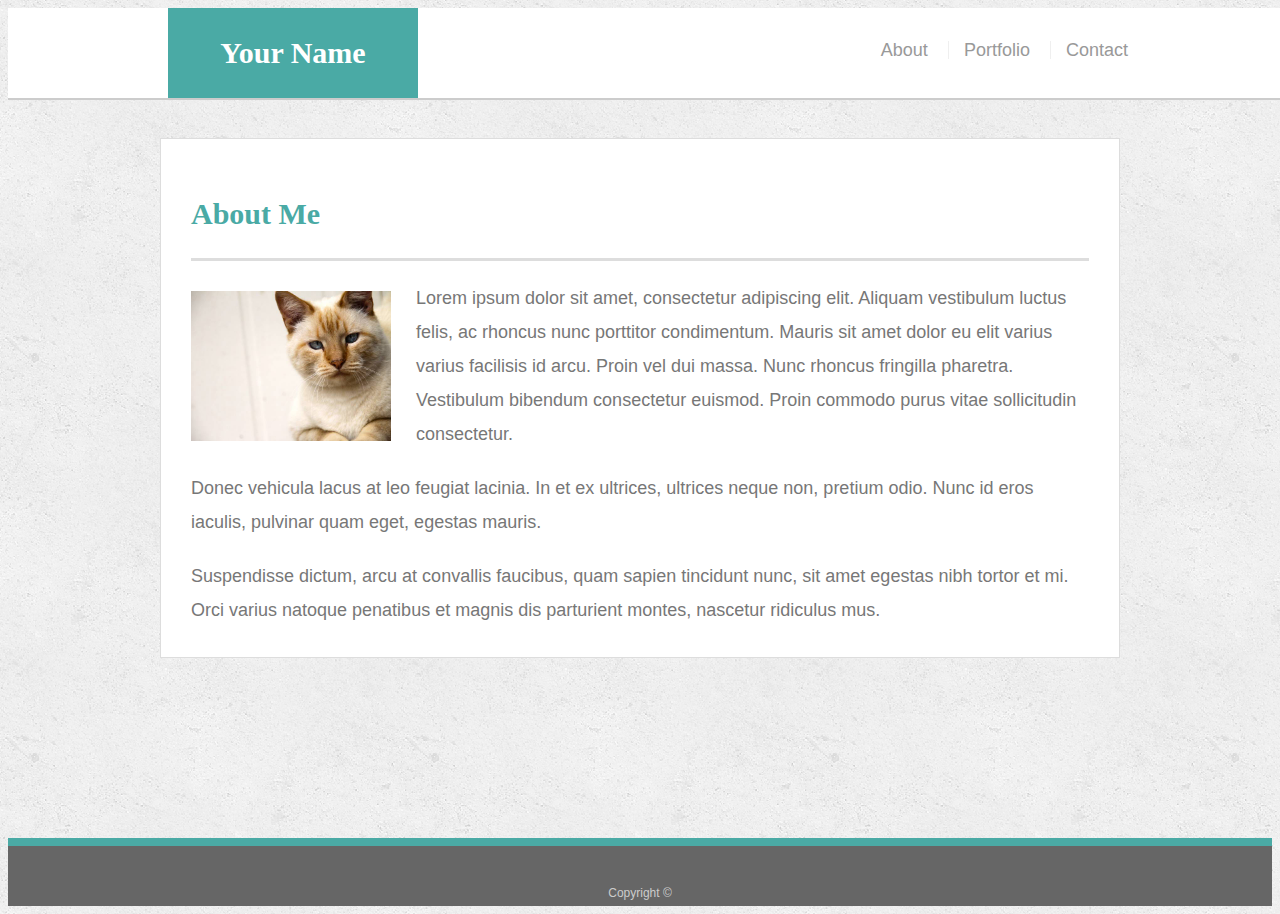
<file: index.html>
<!doctype html>
<html lang="en-us">

<head>
  <meta charset="UTF-8">
  <title>About | Your Name</title>
  <link rel="stylesheet" type="text/css" href="style.css">
</head>

<body>
    <meta name="viewport" content="width=device-width, initial-scale=1.0">
  <header id="masthead">
    <div class="container">
      <a href="index.html" id="logo">Your Name</a>
      <nav>
        <a href="index.html">About</a>
        <a href="portfolio.html">Portfolio</a>
        <a href="contact.html">Contact</a>
      </nav>
    </div>
  </header>

  <div id="main-container" class="container">
    <section class="main-section">
      <h1>About Me</h1>

      <img src="images/cat.jpg" class="auth-image" alt="Your Name">

      <p>Lorem ipsum dolor sit amet, consectetur adipiscing elit. Aliquam vestibulum luctus felis, ac rhoncus nunc porttitor condimentum. Mauris sit amet dolor eu elit varius varius facilisis id arcu. Proin vel dui massa. Nunc rhoncus fringilla pharetra. Vestibulum bibendum consectetur euismod. Proin commodo purus vitae sollicitudin consectetur.</p>

      <p>Donec vehicula lacus at leo feugiat lacinia. In et ex ultrices, ultrices neque non, pretium odio. Nunc id eros iaculis, pulvinar quam eget, egestas mauris.</p>

      <p>Suspendisse dictum, arcu at convallis faucibus, quam sapien tincidunt nunc, sit amet egestas nibh tortor et mi. Orci varius natoque penatibus et magnis dis parturient montes, nascetur ridiculus mus.</p>

    </section>

  </div>

  <footer>
    <div class="container">
      Copyright &copy; 
    </div>
  </footer>
</body>

</html>
</file>
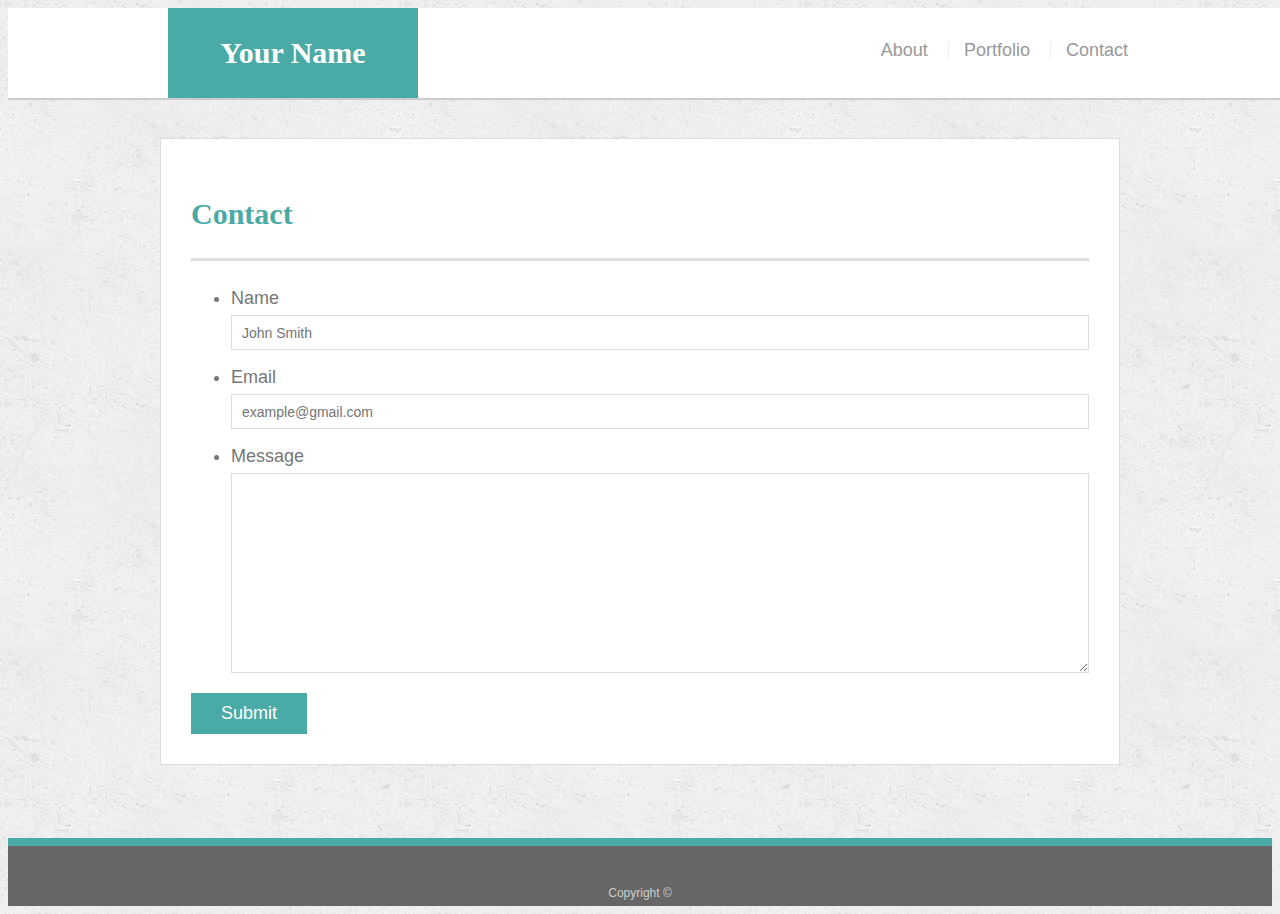
<file: contact.html>
<!doctype html>
<html lang="en-us">

<head>
  <meta charset="UTF-8">
  <title>Contact | Your Name</title>
  <link rel="stylesheet" type="text/css" href="style.css">
</head>

<body>
    <meta name="viewport" content="width=device-width, initial-scale=1.0">

  <header id="masthead">
    <div class="container">
      <a href="index.html" id="logo">Your Name</a>
      <nav>
        <a href="index.html">About</a>
        <a href="portfolio.html">Portfolio</a>
        <a href="contact.html">Contact</a>
      </nav>
    </div>
  </header>

  <div id="main-container" class="container">
    <section class="main-section">
      <h1>Contact</h1>

      <form id="contact-form">
        <ul>
          <li>
            <label for="name">Name</label>
            <input type="text" id="name" name="name" placeholder="John Smith" required="required">
          </li>
          <li>
            <label for="email">Email</label>
            <input type="email" id="email" name="email" placeholder="example@gmail.com" required="required">
          </li>
          <li>
            <label for="message">Message</label>
            <textarea id="message" name="message" required="required"></textarea>
          </li>
        </ul>
        <input type="submit">
      </form>

    </section>

  </div>

  <footer>
    <div class="container">
      Copyright &copy; 
    </div>
  </footer>
</body>

</html>
</file>
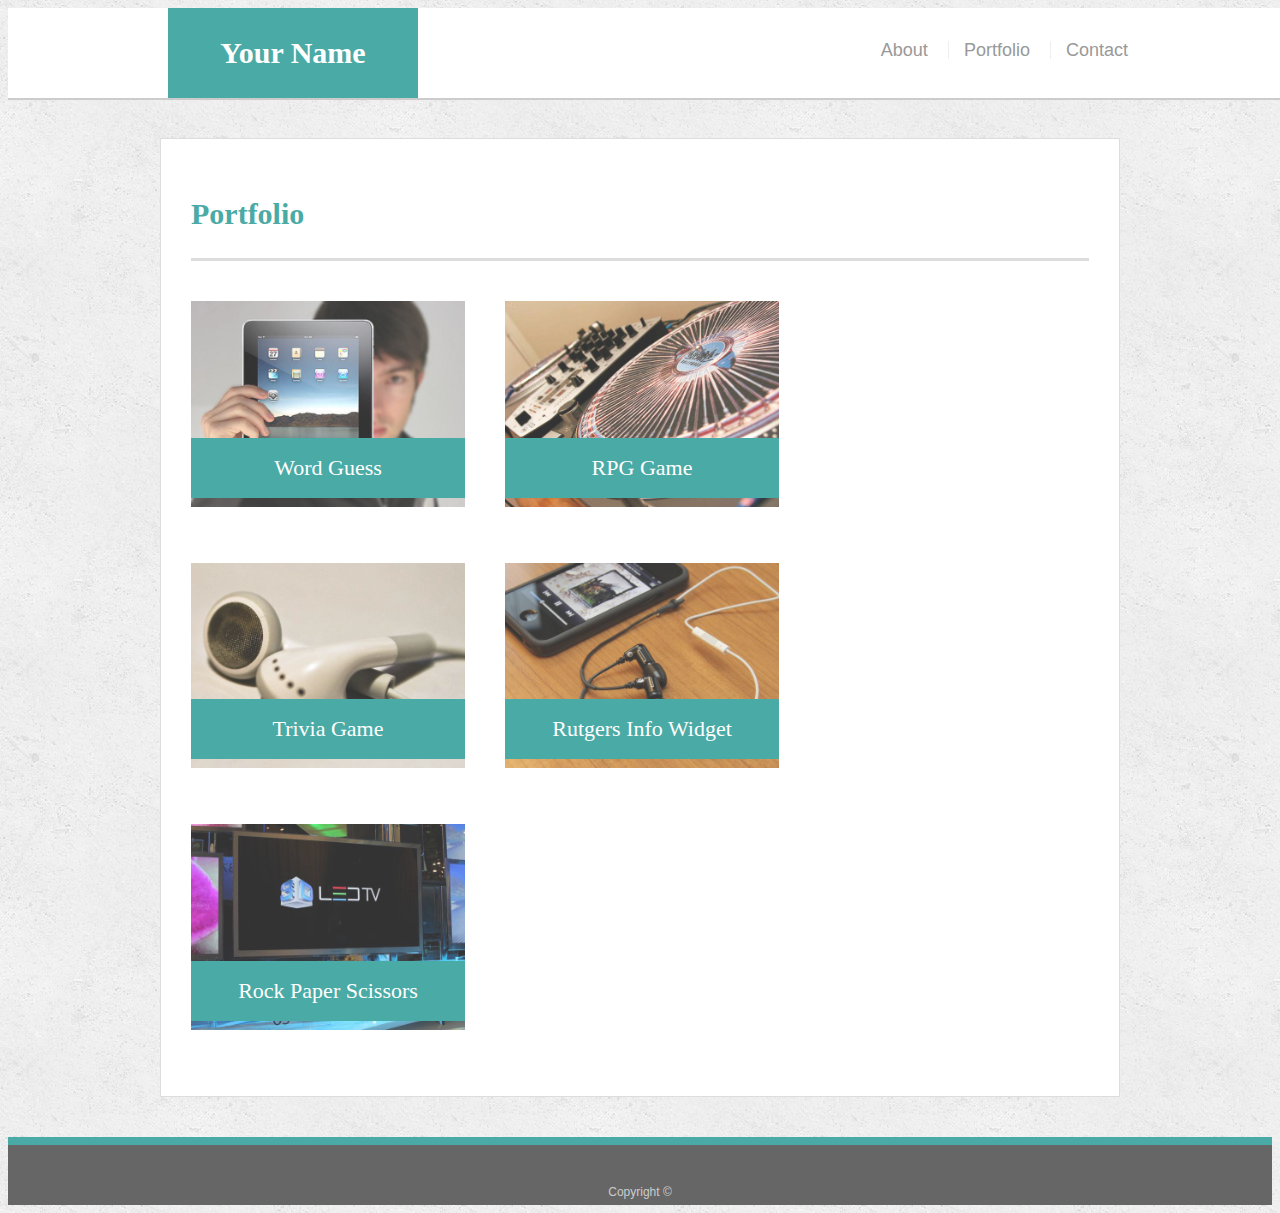
<file: portfolio.html>
<!doctype html>
<html lang="en-us">

<head>
  <meta charset="UTF-8">
  <title>Portfolio | Your Name</title>
  <link rel="stylesheet" type="text/css" href="style.css">
</head>

<body>
    <meta name="viewport" content="width=device-width, initial-scale=1.0">
  <header id="masthead">
    <div class="container">
      <a href="index.html" id="logo">Your Name</a>
      <nav>
        <a href="index.html">About</a>
        <a href="portfolio.html">Portfolio</a>
        <a href="contact.html">Contact</a>
      </nav>
    </div>
  </header>

  <div id="main-container" class="container">
    <section class="main-section">
      <h1>Portfolio</h1>

      <div class="work">
        <img src="images/technics-q-c-640-480-1.jpg" alt="Word Guess">

        <h3>Word Guess</h3>
      </div>
      <div class="work">
        <img src="images/technics-q-c-640-480-2.jpg" alt="RPG Game">

        <h3>RPG Game</h3>
      </div>
      <div class="work">
        <img src="images/technics-q-c-640-480-5.jpg" alt="Trivia Game">

        <h3>Trivia Game</h3>
      </div>
      <div class="work">
        <img src="images/technics-q-c-640-480-7.jpg" alt="Rutgers Info Widget">

        <h3>Rutgers Info Widget</h3>
      </div>
      <div class="work">
        <img src="images/technics-q-c-640-480-9.jpg" alt="Rock Paper Scissors">

        <h3>Rock Paper Scissors</h3>
      </div>

    </section>

  </div>

  <footer>
    <div class="container">
      Copyright &copy;
    </div>
  </footer>
</body>

</html>
</file>
<file: style.css>
body {
  font-family: Arial, "Helvetica Neue", Helvetica, sans-serif;
  font-size: 18px;
  line-height: 34px;
  color: #777777;
  background: url("images/concrete_seamless.png");
}

* {
  box-sizing: border-box;
}

/* general */

.container {
  width: 100%;
  max-width: 960px;
  margin: 0 auto;
  clear: both;
}

h1,
h2,
h3,
p {
  margin-bottom: 20px;
}

p:last-child {
  margin-bottom: 0;
}

h1,
h2,
h3 {
  font-family: Georgia, Times, "Times New Roman", serif;
  font-weight: 700;
  color: #4aaaa5;
}

h1 {
  padding-bottom: 20px;
  font-size: 30px;
  line-height: 49px;
  border-bottom: 3px solid #dddddd;
}

h2,
h3 {
  font-size: 22px;
}

/* header */

#masthead {
  position: fixed;
  z-index: 99;
  width: 100%;
  margin: 0 0 30px;
  overflow: auto;
  color: #ffffff;
  background: #ffffff;
  border-bottom: 2px solid #cccccc;
}

#logo {
  float: left;
  width: 250px;
  height: 90px;
  font-family: Georgia, Times, "Times New Roman", serif;
  font-size: 30px;
  font-weight: 700;
  line-height: 90px;
  color: #ffffff;
  text-align: center;
  text-decoration: none;
  background: #4aaaa5;
}

nav {
  float: right;
  margin-top: 25px;
}

nav a {
  display: inline-block;
  padding-left: 15px;
  margin-left: 15px;
  line-height: 18px;
  color: #999;
  text-decoration: none;
  border-left: 1px solid #efefef;
}

nav a:first-child {
  border-left: 0 none;
}

/* footer */

footer {
  padding: 30px 0;
  clear: both;
  font-size: 12px;
  color: #ffffff;
  color: #cccccc;
  text-align: center;
  background: #666666;
  border-top: 8px solid #4aaaa5;
  height: 50px;
}

h3, h2 {
  padding-bottom: 20px;
  margin-bottom: 15px;
  line-height: 22px;
  border-bottom: 2px solid #eeeeee;
}

/* main */

#main-container {
  padding-top: 130px;
  min-height: calc(100vh - 70px);
}

.main-section {
  float: left;
  width: 100%;
  max-width: 960px;
  padding: 30px;
  margin: 0 0 40px;
  background: #ffffff;
  border: 1px solid #dddddd;
}

/* portfolio page */

.work {
  position: relative;
  float: left;
  width: 274px;
  margin: 20px 0 25px;
  overflow: auto;
}

.work:nth-child(even) {
  margin-right: 40px;
}

.work img {
  width: 100%;
  border: 0 none;
  opacity: 0.8;
}

.work h3 {
  position: absolute;
  bottom: 20px;
  width: 100%;
  padding: 15px;
  margin-bottom: 0;
  font-weight: 300;
  line-height: 30px;
  color: #ffffff;
  text-align: center;
  background: #4aaaa5;
  border-bottom: 0;
}

.auth-image {
  float: left;
  width: 200px;
  height: auto;
  margin-top: 10px;
  margin-right: 25px;
}

/* contact page */

#contact-form ul {
  margin-bottom: 20px;
}

#contact-form li {
  margin-bottom: 10px;
}

label,
input[type=text],
input[type=email],
textarea {
  display: block;
  width: 100%;
}

input[type=text],
input[type=email],
textarea {
  height: 35px;
  padding: 0 10px;
  font-size: 14px;
  border: 1px solid #dddddd;
}

textarea {
  height: 200px;
}

input[type=submit] {
  padding: 10px 30px;
  font-size: 18px;
  color: #ffffff;
  cursor: pointer;
  background: #4aaaa5;
  border: 0 none;
}

@media (max-width: 980px) {
  #main-container {
    width: 60%;
    float: left;
  }
}

@media (max-width: 768px) {
  .work {
    width: 40%;
  }
}

@media (max-width: 640px) { 
  #masthead {
    position: static;
  }
  .auth-image {
    width: 100%;
  }
  .work {
    width: 100%;
  }
}
</file>
